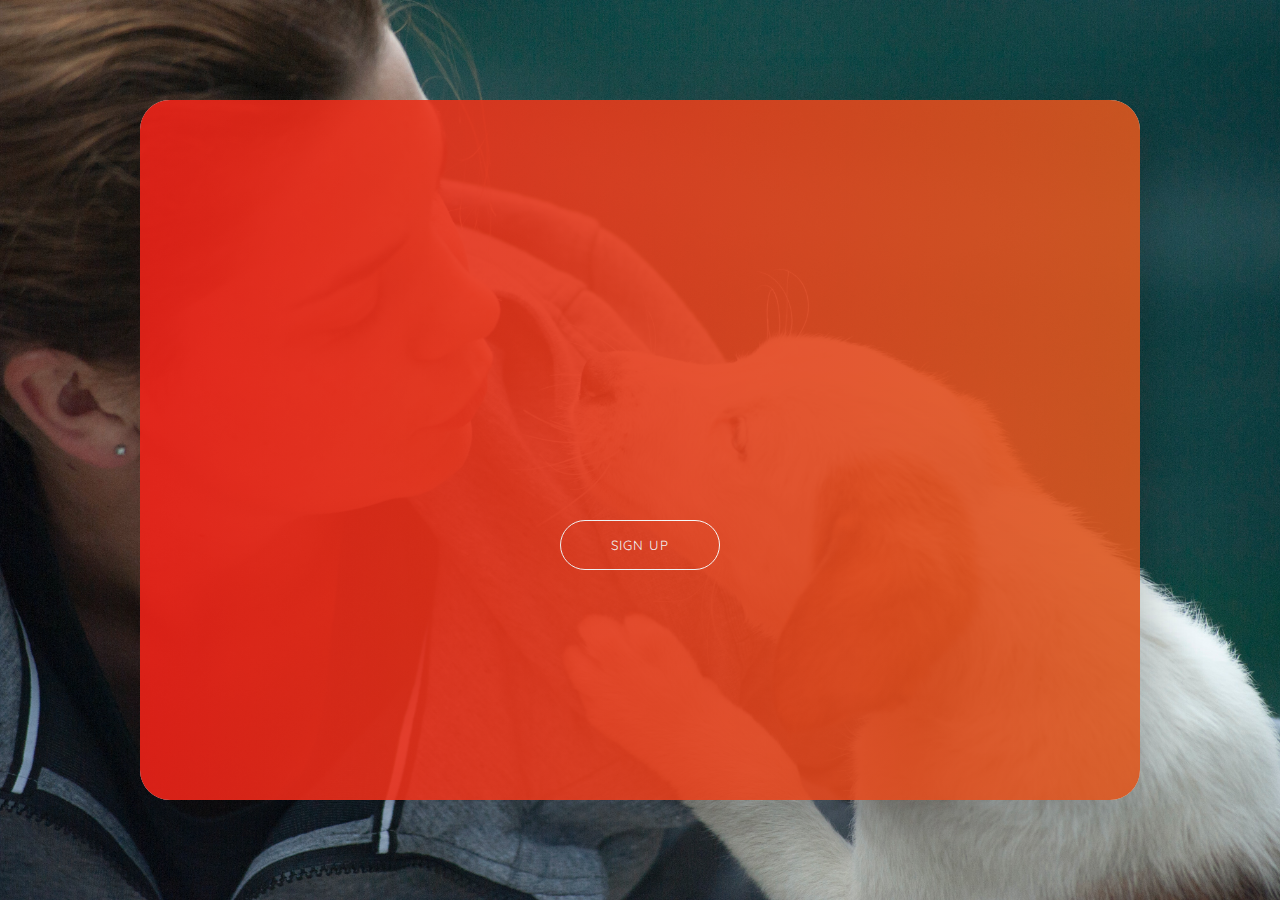
<file: signup.html>
<!DOCTYPE html>
<html lang="en">
  <head>
    <meta charset="UTF-8" />
    <meta http-equiv="X-UA-Compatible" content="IE=edge" />
    <meta name="viewport" content="width=device-width, initial-scale=1.0" />
    <title>Sign Up Form</title>
    <link rel="stylesheet" href="css/style_signup.css" />
    <link
      rel="stylesheet"
      href="https://cdnjs.cloudflare.com/ajax/libs/font-awesome/6.0.0/css/all.min.css"
    />
    <link rel="preconnect" href="https://fonts.googleapis.com" />
    <link rel="preconnect" href="https://fonts.gstatic.com" crossorigin />
    <link
      href="https://fonts.googleapis.com/css2?family=Quicksand:wght@300;400;500;600;700&display=swap"
      rel="stylesheet"
    />
    <style>
      body {
        background-image: url("images/signup_cover.jpg");
        background-size: cover;
        background-repeat: no-repeat;
        background-attachment: fixed;
        opacity: 0.9;
      }
    </style>
  </head>
  <body >
    <div class="container">
      <div class="form-wrapper">
        <div class="banner">
          <h1>Welcome to Pet-Central</h1>
          <p>Enter your personal details and start journey with us</p>
        </div>
        <div class="green-bg">
          <button type="button">Sign Up</button>
        </div>
        <form class="signup-form">
          <h1>Create Account</h1>
          <div class="social-media">
            <i class="fab fa-facebook-f"></i>
            <i class="fab fa-instagram"></i>
            <i class="fab fa-linkedin-in"></i>
          </div>
          <p>or use your email for registration</p>
          <div class="input-group">
            <i class="fas fa-user"></i>
            <input type="text" placeholder="Name" />
          </div>
          <div class="input-group">
            <i class="fas fa-envelope"></i>
            <input type="email" placeholder="Email" />
          </div>
          <div class="input-group">
            <i class="fas fa-lock"></i>
            <input type="password" placeholder="Password" />
          </div>
          <div class="input-group">
            <i class="fas fa-lock"></i>
            <input type="password" placeholder="Re-enter Password" />
          </div>
          <div class="input-group">
            <select name="userType">
              <option value="">Choose user type</option>
              <option value="petOwner">Pet Owner</option>
              <option value="serviceProvider">Service Provider</option>
            </select>
          </div>
          <button type="button" id="signup-btn">Sign Up</button>
        </form>
      </div>
    </div>

    <script src="js/signup.js"></script>
  </body>
</html>
</file>
<file: css/style_signup.css>
* {
    margin: 0;
    padding: 0;
    box-sizing: border-box;
    outline: none;
    font-family: Quicksand, sans-serif;
  }

  
  html {
    font-size: 62.5%;
  }
  
  .container {
    width: 100%;
    height: 100vh;
    display: flex;
    justify-content: center;
    align-items: center;
  }
  
  .form-wrapper {
    width: 100rem;
    height: 70rem;
    background-color: #eee;
    border-radius: 3rem;
    box-shadow: 0 2rem 6rem rgba(0, 0, 0, 0.3);
    position: relative;
    overflow: hidden;
  }
  
  .banner {
    position: absolute;
    top: 25%;
    left: -30rem;
    text-align: center;
    color: #fff;
    width: 30rem;
    z-index: 100;
    transition: left 0.8s;
  }
  
  .container.change .banner {
    left: 5rem;
  }
  
  .banner h1 {
    font-size: 4rem;
    margin-bottom: 3rem;
  }
  
  .banner p {
    font-size: 2rem;
  }
  
  .green-bg {
    width: 100%;
    height: 100%;
    background: linear-gradient(to right, #ee2218, #dc571e);
    position: absolute;
    top: 0;
    left: 0;
    z-index: 50;
    transition: width 1.5s cubic-bezier(0.19, 1, 0.22, 1);
  }
  
  .container.change .green-bg {
    width: 40%;
  }
  
  .green-bg button {
    position: absolute;
    top: 60%;
    left: 50%;
    transform: translateX(-50%);
    width: 16rem;
    height: 5rem;
    background-color: transparent;
    border: 0.1rem solid #fff;
    border-radius: 3rem;
    text-transform: uppercase;
    letter-spacing: 0.1rem;
    color: #fff;
    cursor: pointer;
  }
  
  .signup-form {
    width: 60rem;
    height: 100%;
    position: absolute;
    top: 0;
    left: 0;
    display: flex;
    flex-direction: column;
    justify-content: space-around;
    align-items: center;
    padding: 10rem 0;
    transition: left 1.5s cubic-bezier(0.19, 1, 0.22, 1);
  }
  
  .container.change .signup-form {
    left: 40rem;
  }
  
  .signup-form h1 {
    font-size: 4rem;
    color: #dc571e;
  }
  
  .social-media {
    display: flex;
  }
  
  .social-media i {
    width: 4rem;
    height: 4rem;
    border: 0.1rem solid #777;
    border-radius: 50%;
    display: flex;
    justify-content: center;
    align-items: center;
    margin-right: 2rem;
    font-size: 2rem;
    color: #555;
  }
  
  .signup-form p {
    font-size: 1.8rem;
    color: #555;
    margin-bottom: 2rem;
  }
  
  .input-group {
    position: relative;
  }
  
  .input-group input {
    width: 28rem;
    height: 5rem;
    padding: 1rem 1rem 1rem 3rem;
    background-color: #ddd;
    border: none;
    border-radius: 0.5rem;
  }
  
  .input-group i {
    position: absolute;
    top: 50%;
    left: 1rem;
    transform: translateY(-50%);
    font-size: 1.2rem;
    color: #555;
  }
  
  .signup-form button {
    width: 16rem;
    height: 5rem;
    background-color: #dc571e;
    border: none;
    border-radius: 3rem;
    text-transform: uppercase;
    letter-spacing: 0.1rem;
    color: #fff;
    margin-top: 3rem;
    cursor: pointer;
  }
  
  .input-group select {
    padding: 8px;
    font-size: 16px;
    border: none;
    color: #555;
  }
</file>
